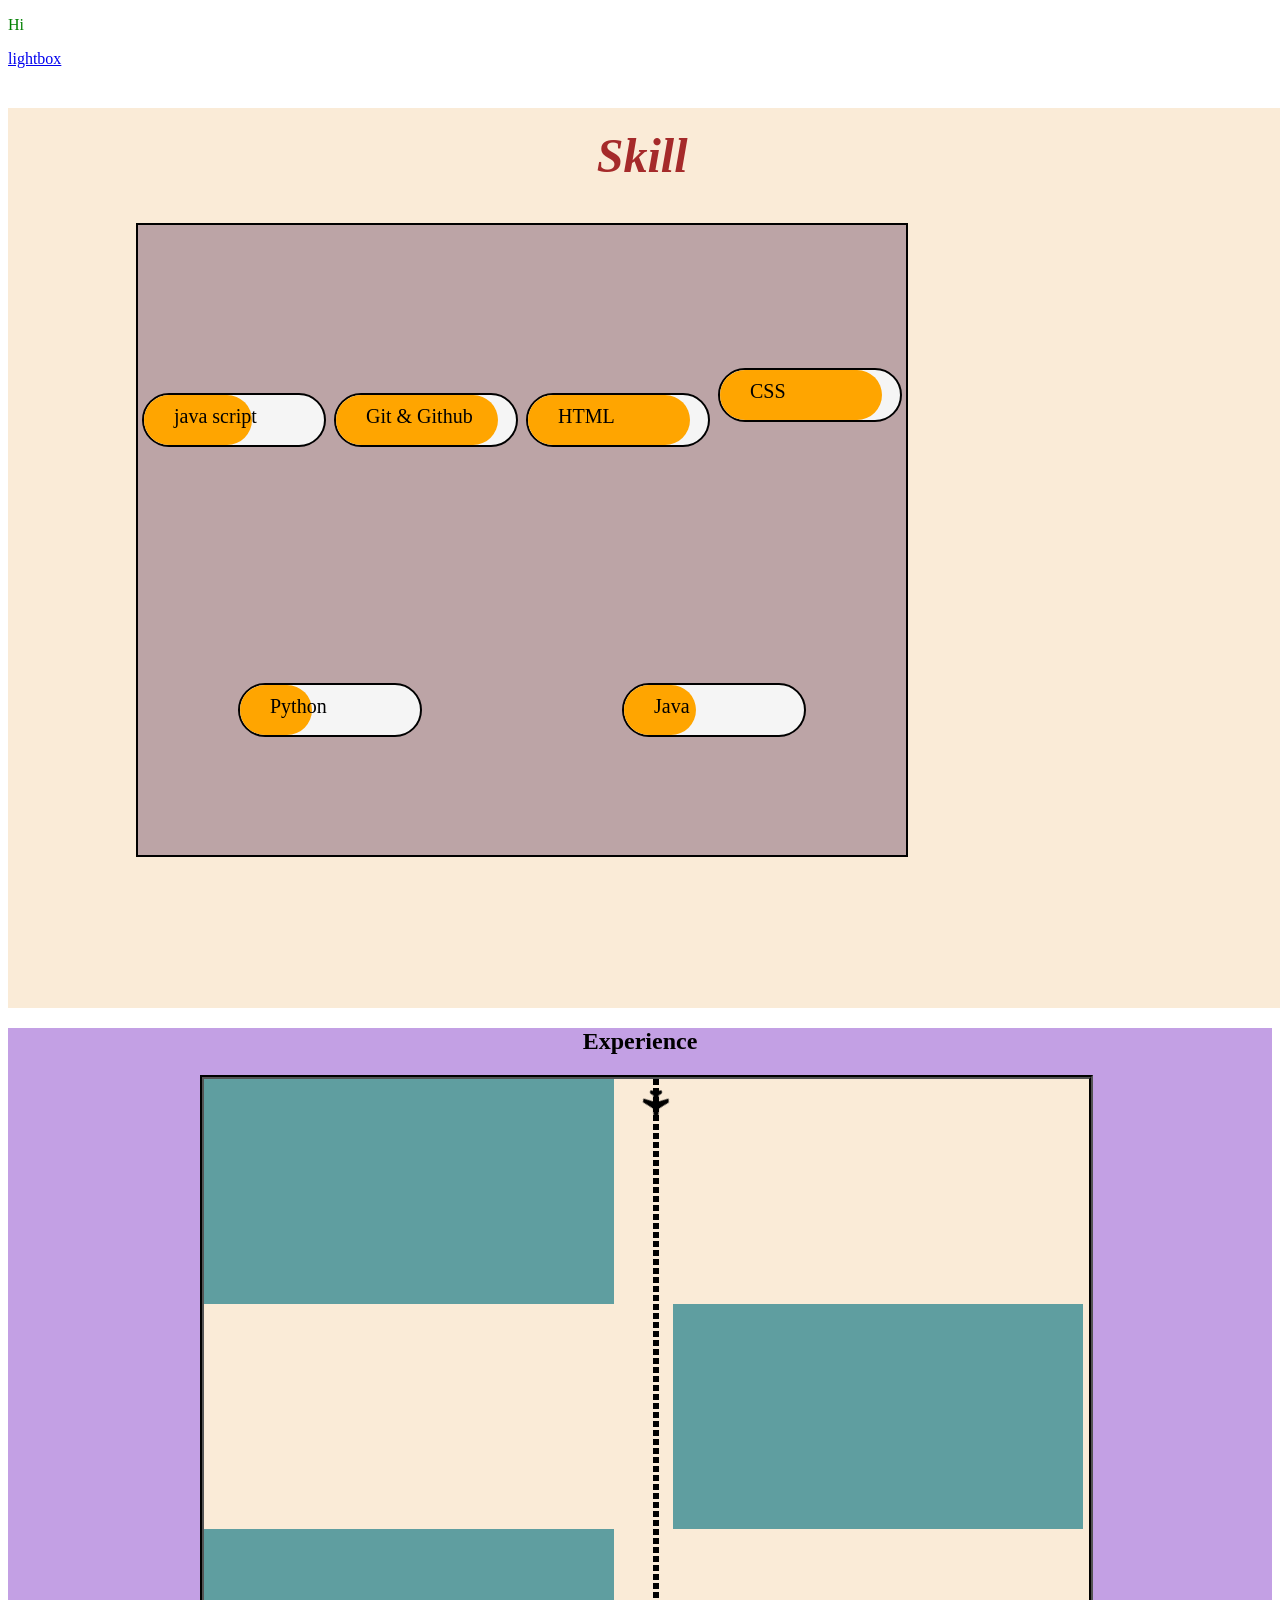
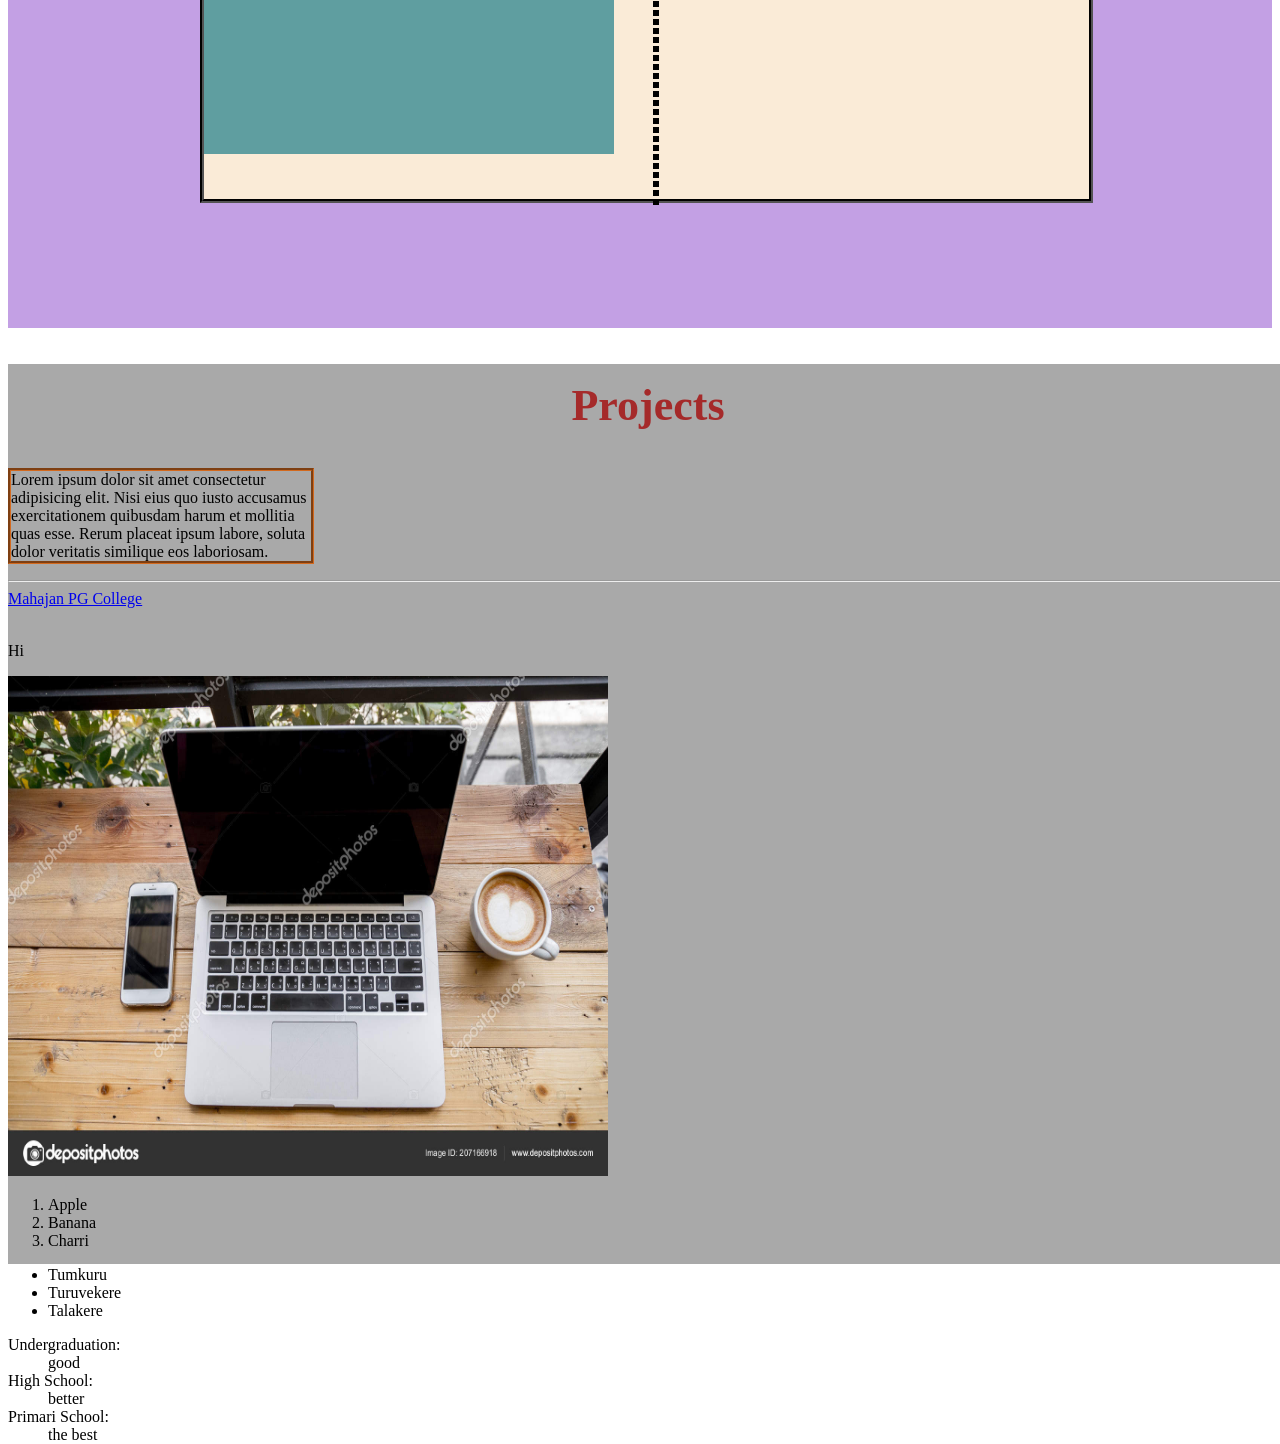
<file: Frontend/practice.html>
<!DOCTYPE html>

<head>
    <title>Practice</title>
    <link rel="stylesheet" type="text/css" href="practice.css">
    <link rel="stylesheet" href="https://cdnjs.cloudflare.com/ajax/libs/font-awesome/4.7.0/css/font-awesome.min.css">
    <meta name="viewport" content="width=device-width, inital-scale=1.0"/>
    <script src="practice.js"></script>
</head>

<body>
    <header>

    </header>

    <main>
        <section id="practice">
            <p class="practicep1">Hi</p>
            <!-- Lightbox Animation  -->
            <div>
                <a href="#lightbox">lightbox</a>
            </div>
            <div id="lightbox">
                <a href="#">X</a>
                <p>
                    Lorem ipsum, dolor sit amet consectetur adipisicing elit. Nulla doloribus eum illo tempore velit
                    vel,
                    consequatur mollitia nisi! Dolores ut reprehenderit animi explicabo alias odio nesciunt rem ullam
                    expedita ipsam?
                </p>
            </div>
        </section>
        <section id="skill">
            <h2 class="skilltitle">Skill</h2>
            <div class="skillflexbox">
                <div class="skillsflexbox1">

                    <div class="skillsflexbox1percent"></div>
                    <p class="skillsname1">java script</p>

                </div>
                <div class="skillsflexbox2">
                    <div class="skillsflexbox2percent"></div>
                    <p class="skillsname2">Git & Github</p>
                </div>
                <div class="skillsflexbox3">
                    <div class="skillsflexbox3percent"></div>
                    <p class="skillsname3">HTML</p>
                </div>
                <div class="skillsflexbox4">
                    <div class="skillsflexbox4percent"></div>
                    <p class="skillsname4">CSS</p>
                </div>
                <div class="skillsflexbox5">
                    <div class="skillsflexbox5percent"></div>
                    <p class="skillsname5">Python</p>
                </div>
                <div class="skillsflexbox6">
                    <div class="skillsflexbox6percent"></div>
                    <p class="skillsname6">Java</p>
                </div>
            </div>
        </section>

        <section id="experience">
            <h2 class="experienceh2">Experience</h2>
            <div class="experienceflexbox">

                <div class="experienceflexbox1"></div>
                <div class="experienceflexbox1"></div>
                <div class="experienceflexbox1"></div>

                <div class="timelinedivider">
                    <div class="timelinetravellar">
                        <i class="fa fa-plane"></i>
                    </div>
                </div>
            </div>
        </section>
        <section id="projects">
            <h2 class="projectheading">Projects</h2>
            <p class="wordwrap">Lorem ipsum dolor sit amet consectetur adipisicing elit. Nisi eius quo iusto accusamus
                exercitationem quibusdam harum et mollitia quas esse. Rerum placeat ipsum labore, soluta dolor veritatis
                similique eos laboriosam.
            </p>
            <hr>
            <div>
                <a class="pseudoclassp1" href="https://pgc.mahajana.edu.in/">Mahajan PG College</a><br><br>
                <p class="hoverp1">Hi</p>

            </div>

            <!-- Image_Mapping -->
             <img src="laptop1.jpg" alt="Laptop_Image" usemap="#workmap" width="600px" height="500px"/>
             <map name="workmap">
                <area shape="rect" coords="171, 54, 487, 391" alt="Laptop" href="About_laptop.txt"/>
                <area shape="rect" coords="137, 192, 180, 301" alt="smart_phone" href="About_smartphone.txt"/>
                <area shape="circle" coords="564, 217, 39" alt="coffee_cup" href="About_Coffee.txt"/>  
             </map>

            <!-- List -->
             <ol>
                <li>Apple</li>
                <li>Banana</li>
                <li>Charri</li>
             </ol>
             <ul>
                <li>Tumkuru</li>
                <li>Turuvekere</li>
                <li>Talakere</li>
             </ul>
             <dl>
                <dt>Undergraduation:</dt>
                <dd>good</dd>
                <dt>High School:</dt>
                <dd>better</dd>
                <dt>Primari School:</dt>
                <dd>the best</dd>
             </dl>
        </section>

    </main>

    <footer>

    </footer>
</body>
</file>
<file: Frontend/practice.css>
.practicep1{color:green}

/* Lightbox Animation */
#lightbox{
    top:0;
    left:0;
    height:0;
    width:0;
    position:fixed;
    overflow:hidden;
    transition: all 2s ease-in-out;
}

#lightbox:target{
    top:25%;
    left:25%;
    height:30%;
    width:30%;
    background-color:beige;
}

/* Skill Section */
#skill{
    height:100vh;
    width:100vw;
    margin-top:10px;
    background-color:antiquewhite;
}
.skilltitle{
    color:brown;
    margin-left:46%;
    padding-top:20px;
    font-size:xxx-large;
    font-style:italic;
}

/* skill flexbox1 */
.skillflexbox{
    display:flex;
    background-color:rgb(188, 164, 166);
    height:70%;
    width:60%;
    margin-left:10%;
    border-width:2px;
    border-style:solid;
    border-color:black;
    justify-content: space-around;
    flex-wrap:wrap;
    align-items:center;
}

.skillsflexbox1{
    display:flex;
    background-color:whitesmoke;
    height:50px;
    width:180px;
    border-width:2px;
    border-style:solid;
    border-color:black;
    border-radius:30px;
    margin-top:50px;
    background-size:50%;
}

.skillsflexbox2{
    display:flex;
    background-color:whitesmoke;
    height:50px;
    width:180px;
    border-width:2px;
    border-style:solid;
    border-color:black;
    margin-top:50px;
    border-radius:30px;
}

.skillsflexbox3{
    display:flex;
    background-color:whitesmoke;
    height:50px;
    width:180px;
    border-width:2px;
    border-style:solid;
    border-color:black;
    margin-top:50px;
    border-radius:30px;
}

.skillsflexbox4{
    display:flex;
    background-color:whitesmoke;
    height:50px;
    width:180px;
    border-width:2px;
    border-style:solid;
    border-color:black;
    margin-top:50px;
    border-radius:30px;
}

.skillsflexbox5{
    display:flex;
    background-color:whitesmoke;
    height:50px;
    width:180px;
    border-width:2px;
    border-style:solid;
    border-color:black;
    border-radius:30px;
}

.skillsflexbox6{
    display:flex;
    background-color:whitesmoke;
    height:50px;
    width:180px;
    border-width:2px;
    border-style:solid;
    border-color:black;
    border-radius:30px;
}

/* Subject_flexbox_parcent */

.skillsflexbox1percent{
    height:inherit;
    width:60%;
    background-color:orange;
    border-radius:30px;
}

.skillsname1{
    text-align:center;
    position:absolute;
    padding-left:30px;
    font-size:20px;
    margin-top:10px;
}

.skillsflexbox4{
    margin:0px;
}

.skillsflexbox2percent{
    height:inherit;
    width:90%;
    background-color:orange;
    border-radius:30px;
}

.skillsname2{
    text-align:center;
    position:absolute;
    padding-left:30px;
    font-size:20px;
    margin-top:10px;
}

.skillsflexbox3percent{
    height:inherit;
    width:90%;
    background-color:orange;
    border-radius:30px;
}

.skillsname3{
    text-align:center;
    position:absolute;
    padding-left:30px;
    font-size:20px;
    margin-top:10px;
}

.skillsflexbox4percent{
    height:inherit;
    width:90%;
    background-color:orange;
    border-radius:30px;
}

.skillsname4{
    text-align:center;
    position:absolute;
    padding-left:30px;
    font-size:20px;
    margin-top:10px;
}

.skillsflexbox5percent{
    height:inherit;
    width:40%;
    background-color:orange;
    border-radius:30px;
}

.skillsname5{
    text-align:center;
    position:absolute;
    padding-left:30px;
    font-size:20px;
    margin-top:10px;
}

.skillsflexbox6percent{
    height:inherit;
    width:40%;
    background-color:orange;
    border-radius:30px;
}

.skillsname6{
    text-align:center;
    position:absolute;
    padding-left:30px;
    font-size:20px;
    margin-top:10px;
}

/* experience_section */
#experience{
    height:100vh;
    width:100%;
    background-color:rgb(195, 160, 228);
    margin-top:4px;
}

.experienceh2{
    text-align:center;
}

.experienceflexbox{
    display:flex;
    flex-direction:column;
    height:80vh;
    width:70%;
    border-style:groove;
    border-width:4px;
    border-color:black;
    background-color:antiquewhite;
    margin-left: 15vw;
}

.experienceflexbox1{
    display:flex;
    flex-direction:column;
    height:25vh;
    width:32vw;
    background-color:cadetblue;
}

.experienceflexbox1:nth-child(2n){
    margin-left:53%;
}

.timelinedivider{
    border-left-width:3px;
    border-style:dashed;
    border-color:black;
    position:absolute;
    height:80%;
    width:0;
    left:51%;
}

.timelinetravellar{
    font-size:30px;
    color:black;
    transform:rotate(135deg);
    z-index:1;
    top:33%;
    position:sticky;
}

.fa {
    display: inline-block;
    font: normal normal normal 14px / 1 FontAwesome;
    font-size: inherit;
    text-rendering: auto;
    -webkit-font-smoothing: antialiased;
    -moz-osx-font-smoothing: grayscale;
    margin-left: -10px;
}

/* Projects Section */
#projects{
    height:100vh;
    width:100vw;
    background-color:darkgray;
    margin-top:10px;
}

.projectheading{
    font-size:44px;
    color:brown;
    text-align:center;
    padding-top:16px;
}

.wordwrap{
    border-width:3px;
    border-style:groove;
    border-color:chocolate;
    height:auto;
    width:300px;
    word-wrap:break-word;
}

.pseudoclassp1:visited{
    color:rgb(148, 222, 12);
}

.hoverp1:hover{
    background-color:darkorchid;
}

/* media quires */
@media screen and (max-width:600px){
    .experienceflexbox{
        width:20%;
    }
    .timelinedivider{
        left:15%;
    }
}
</file>
